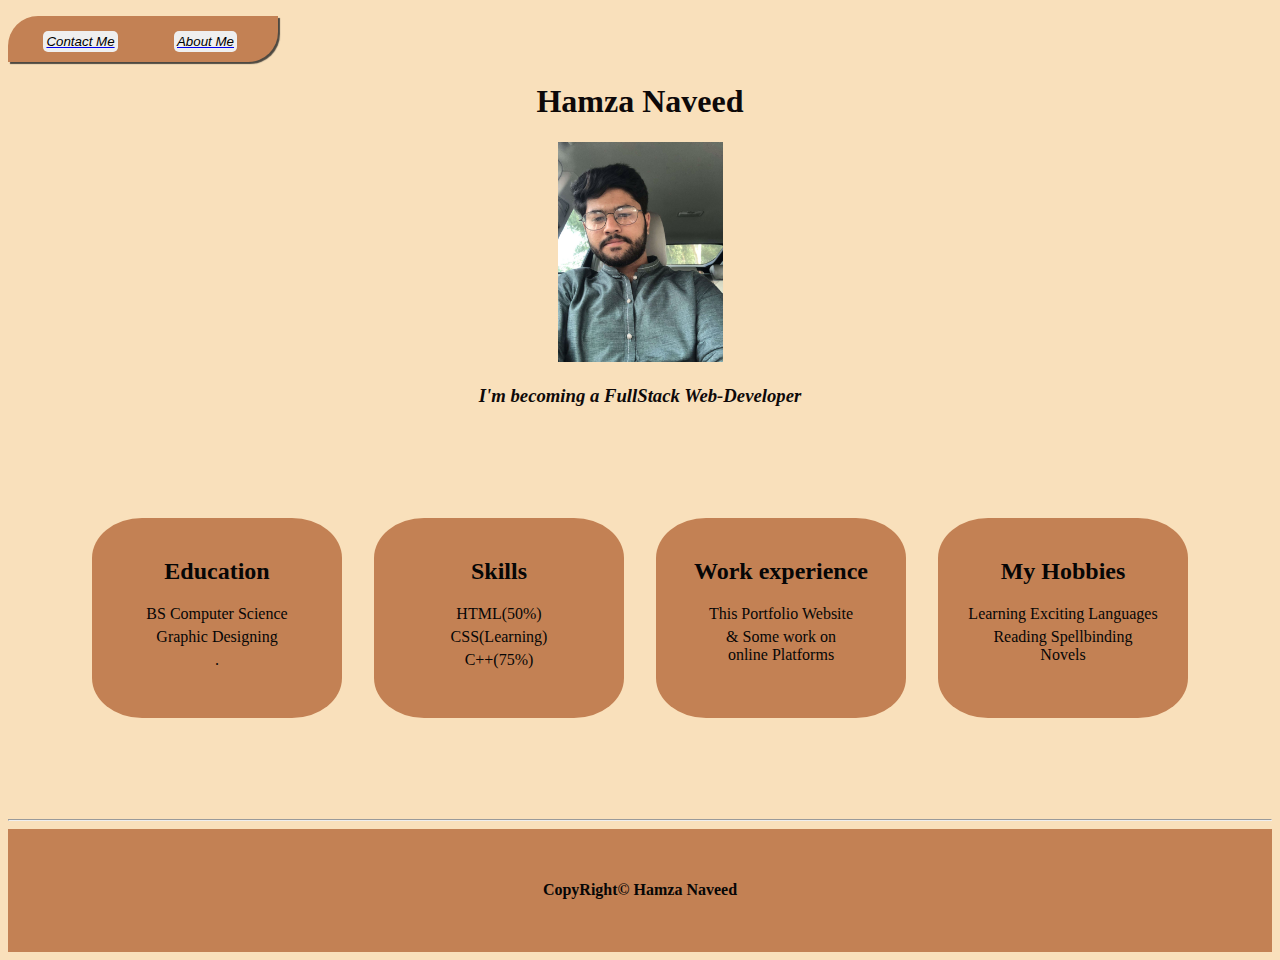
<file: index.html>
<!DOCTYPE html>
<html lang="en">
<head>
    <meta charset="UTF-8">
    <title>My Resume</title>
    <link rel="stylesheet" href="./style.css">
</head>
<body draggable="true">
    <div id="Main-Menu">
        <menu>
            <li><button class="button"><a href="./Public/contact.html"><abbr>Contact Me</abbr></a></button></li>
            <li><button class="button"><a href="./Public/about.html"><abbr>About Me</abbr></a></button></li>
        </menu>
    </div>
    <div id="First">
        <h1>Hamza Naveed</h1>
        <img draggable="true" src="./images/hamza-naveed.jpeg" alt="Hamza NAveed (Web developer)" height="220px">
        <h3><i>I'm becoming a FullStack Web-Developer</i></h3>
    </div>
    <div id="Second" class="Grid-container">
        <div class="S1 H1">
            <h2>Education</h2>
        <ul>
            <li>BS Computer Science</li>
            <li>Graphic Designing</li>
            <li>.</li>
        </ul>       
        </div>
        <div class="S1 H2">
            <h2>Skills</h2>
            <ul>
            <li>HTML(50%) </li>
            <li>CSS(Learning) </li>
            <li>C++(75%)</li>
            </ul>
        </div>
        <div class="S1 H3">
            <h2>Work experience</h2>
            <ul>
            <li>This Portfolio Website</li>
            <li>& Some work on <br> online Platforms</li>
            </ul>
        </div>
        <div class="S1 H4">
            <h2>My Hobbies</h2>
            <ul>
                <li>Learning Exciting Languages</li>
                <li>Reading Spellbinding <br> Novels</li>
            </ul>
        </div>
    </div>
    <hr>
    <div id="Third">     
    <footer>
        <h4>CopyRight© Hamza Naveed</h4>
    </footer>
    </div>
</body>
</html>
</file>
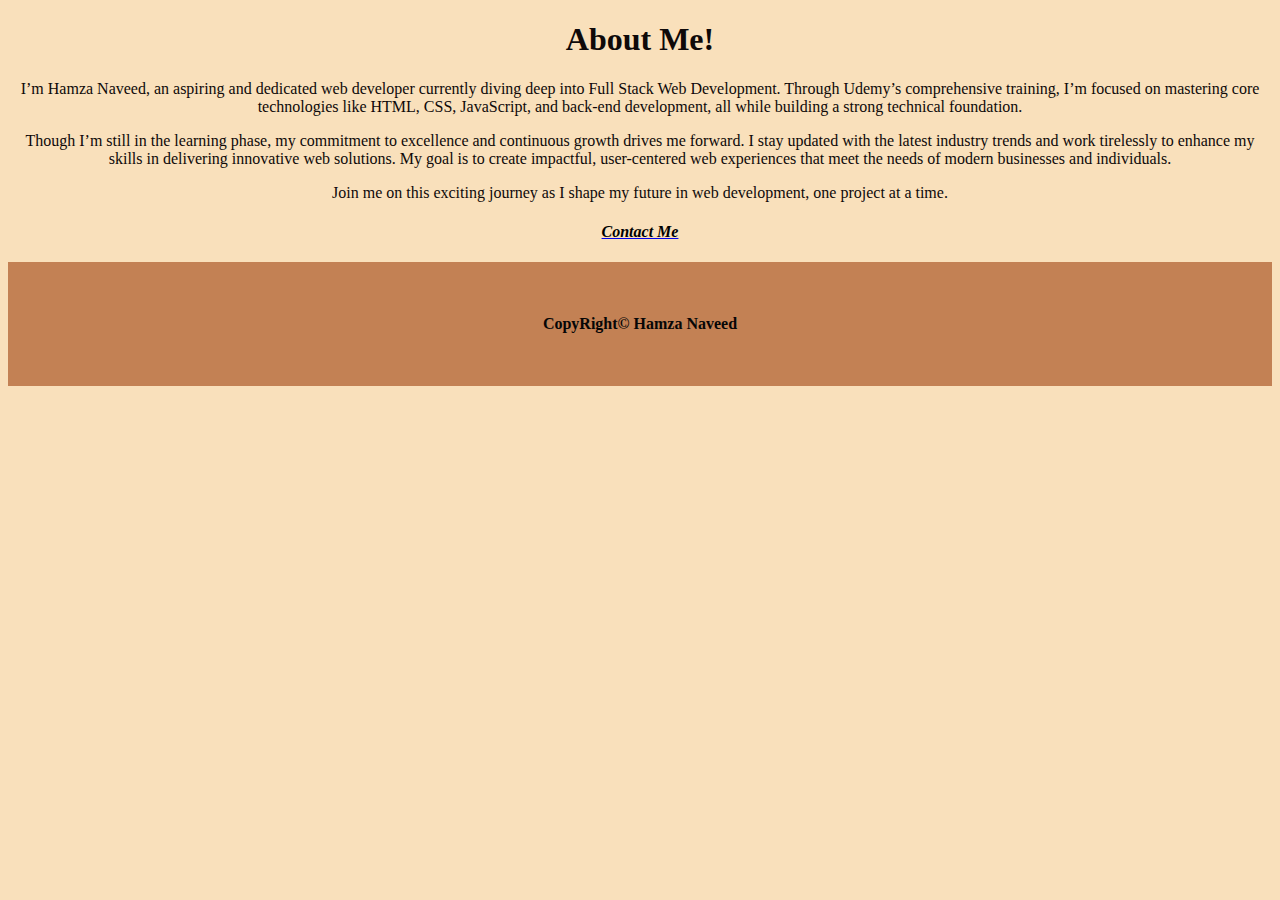
<file: Public/about.html>
<!DOCTYPE html>
<html lang="en">
<head>
    <meta charset="UTF-8">
    <meta name="viewport" content="width=device-width, initial-scale=1.0">
    <title>About Me</title>
    <link rel="stylesheet" href="../style.css">
</head>
<body>
    <h1>About Me!</h1>
<p>I’m Hamza Naveed, an aspiring and dedicated web developer currently diving deep into 
    Full Stack Web Development. Through Udemy’s comprehensive training, I’m focused on 
    mastering core technologies like HTML, CSS, JavaScript, and back-end development, 
    all while building a strong technical foundation.</p>

<p>Though I’m still in the learning phase, my commitment to excellence and continuous 
    growth drives me forward. I stay updated with the latest industry trends and work 
    tirelessly to enhance my skills in delivering innovative web solutions. My goal is 
    to create impactful, user-centered web experiences that meet the needs of modern 
    businesses and individuals.</p>

<p>Join me on this exciting journey as I shape my future in web development, 
    one project at a time.</p>
    <h4><a href="./contact.html"><abbr>Contact Me</abbr></a></h4>
    <div id="Third">     
        <footer>
            <h4>CopyRight© Hamza Naveed</h4>
        </footer>
        </div>
    </body>
</html>
</file>
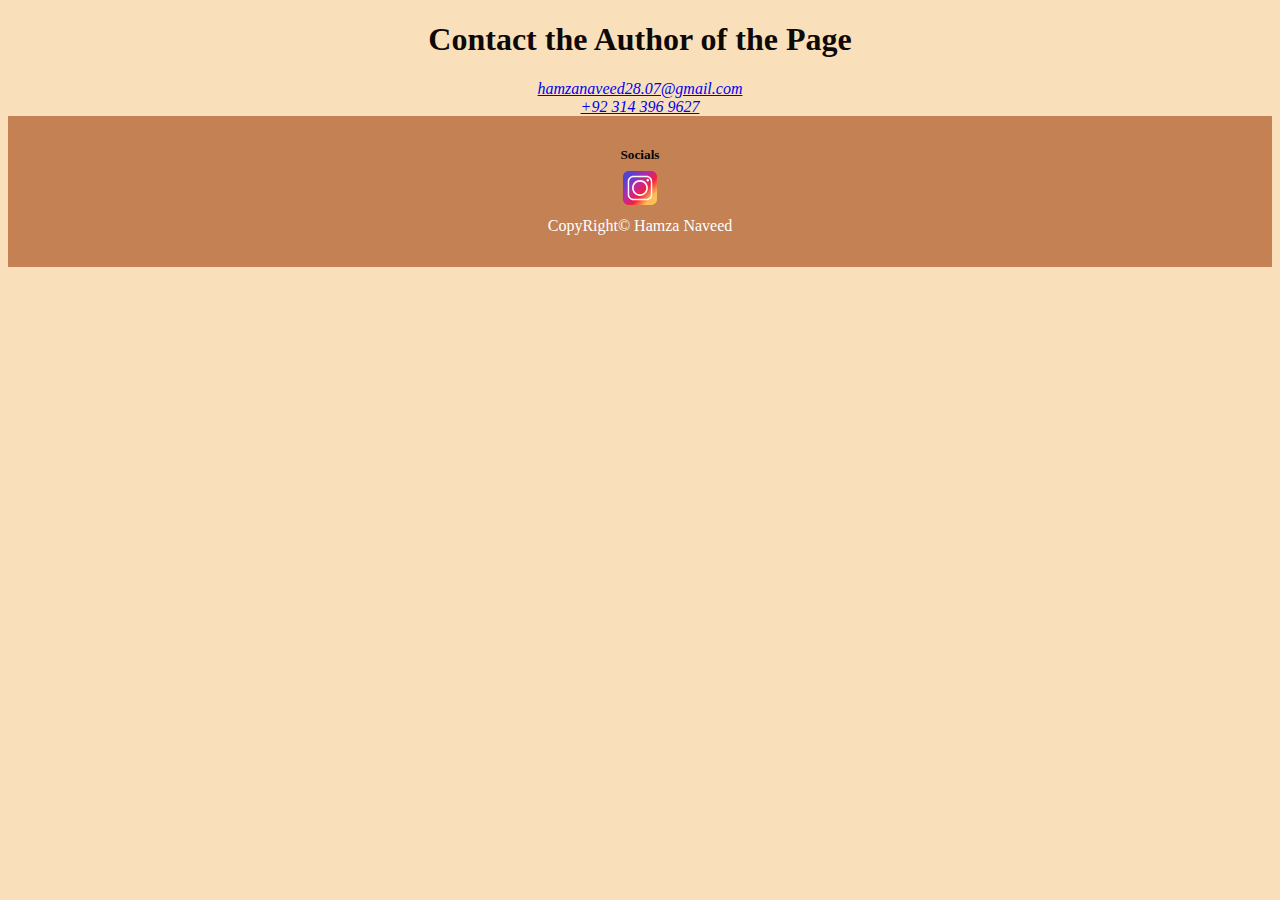
<file: Public/contact.html>
<!DOCTYPE html>
<html lang="en">
<head>
  <meta charset="UTF-8">
  <meta name="viewport" content="width=device-width, initial-scale=1.0">
  <title>Contact Me</title>
  <link rel="stylesheet" href="../style.css">
  <style>
    h4, h5{
      margin-top: 0;
      margin-bottom: 0;
    }
    footer{
      background-color: #C38154;
    padding: 2.5%;
    }
  </style>
</head>
<body>
  <h1>Contact the Author of the Page</h1>
<address>
  <a href="mailto:hamzanaveed28.07@gmail.com">hamzanaveed28.07@gmail.com</a><br />
  <a href="tel:+923143969627">+92 314 396 9627</a>
</address>
<div class="footer">
  <footer>
    <h5>Socials</h5>
    <a href="https://www.instagram.com/hamza_naveed____?utm_source=ig_web_button_share_sheet&igsh=ZDNlZDc0MzIxNw=="><img src="../images/Instagram-Logo.svg" alt="" height="50"></a>
    <h4 style="color: white; font-weight: 200;">CopyRight© Hamza Naveed</4>
  </footer>  
</div>
</body>
</html>
</file>
<file: style.css>
html{
    background-color: #F9E0BB;
    text-align: center;
}
abbr {
        font-style: italic;
        color: rgb(0, 0, 0);
}
h1, h3, p{
    color: #0e0909;
}
h2{
    padding-top: 20px;
}
ul{
    padding-left: 0;
    margin-bottom: 32px;
}
div#Second{
    padding: 1%;
    color: rgb(6, 6, 6);
    text-align: center;
}
li{
    list-style-type: none;
    margin-top: 5px;
}
#Main-Menu > menu{
    width: 250px;
    list-style-type: none;
    display: grid;
    grid-template-columns: 1fr 1fr;
    padding: 10px;
    border-top-left-radius: 30px;
    border-bottom-right-radius: 30px;
    margin-bottom: 0;
    background-color: #C38154;
    box-shadow: 2px 2px 1px rgba(26, 27, 28, 0.769);
}
.button{
    border: 0px;
    padding: 3px;
    border-radius: 5px;
}
#Third{
    background-color: #C38154;
    padding: 2.5%;
}
address{
    color: aliceblue;
}
footer{
    color: rgb(6, 6, 6);
}
.Grid-container{
    display: flex;
    justify-content: center;
    align-items: center;
    height: 40vh;
    gap: 2rem;
}
.S1{
    flex: 1;
    text-align: center;
    max-width: 250px;
    height: 200px;
    background-color: #C38154;
    border-radius: 20%;
}


@media (any-hover: hover) {
    .H1:hover, .H2:hover, .H3:hover, .H4:hover, #Third:hover {
      background: #884A39 ;
    }
    a:hover{
        background-color: #884A39;
    }
}
@media (min-width: 768px) and (max-width: 1200px)  {
    .Grid-container{
      flex-direction: column;
      height: 100%;
      justify-content: center;
      align-items: center;
    }
    .S1{
        min-width: 200px;
        height: 200px;
    }
    .S1 h2{
        margin-bottom: 0px;
        padding: 0px;
    }
  }
</file>
